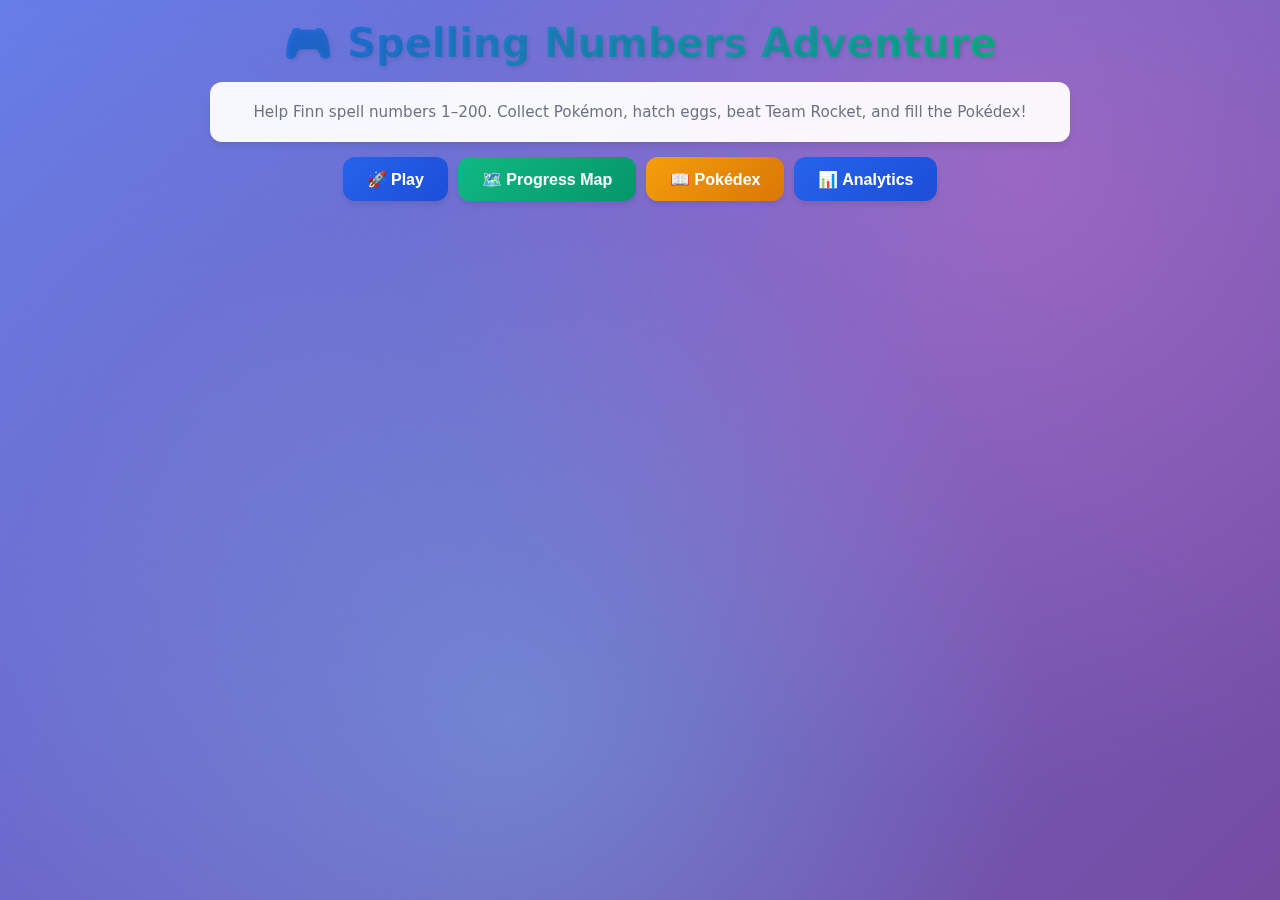
<file: index.html>
<!DOCTYPE html>
<html lang="en">
<head>
  <meta charset="utf-8" />
  <title>Spelling Numbers Adventure — Finn's Game</title>
  <meta name="viewport" content="width=device-width,initial-scale=1" />
  <style>
    :root {
      --primary: #2563eb;
      --primary-dark: #1d4ed8;
      --secondary: #10b981;
      --accent: #f59e0b;
      --danger: #ef4444;
      --surface: rgba(255, 255, 255, 0.95);
      --surface-dark: rgba(255, 255, 255, 0.8);
      --text: #1f2937;
      --text-light: #6b7280;
      --shadow: 0 4px 6px -1px rgba(0, 0, 0, 0.1);
      --shadow-lg: 0 10px 15px -3px rgba(0, 0, 0, 0.1);
      --border-radius: 12px;
      --transition: all 0.3s cubic-bezier(0.4, 0, 0.2, 1);
    }
    * {
      box-sizing: border-box;
    }
    body {
      font-family: 'Segoe UI', system-ui, -apple-system, sans-serif;
      background: linear-gradient(135deg, #667eea 0%, #764ba2 100%);
      margin: 0;
      min-height: 100vh;
      color: var(--text);
      overflow-x: hidden;
    }
    body::before {
      content: '';
      position: fixed;
      top: 0;
      left: 0;
      right: 0;
      bottom: 0;
      background-image:
        radial-gradient(circle at 20% 50%, rgba(120, 119, 198, 0.3) 0%, transparent 50%),
        radial-gradient(circle at 80% 20%, rgba(255, 119, 198, 0.3) 0%, transparent 50%),
        radial-gradient(circle at 40% 80%, rgba(120, 219, 255, 0.3) 0%, transparent 50%);
      pointer-events: none;
      z-index: -1;
    }
    .screen {
      padding: 20px;
      display: none;
      max-width: 900px;
      margin: 0 auto;
      animation: fadeIn 0.4s ease-out;
    }
    @keyframes fadeIn {
      from { opacity: 0; transform: translateY(20px); }
      to { opacity: 1; transform: translateY(0); }
    }
    @keyframes slideIn {
      from { opacity: 0; transform: translateX(-20px); }
      to { opacity: 1; transform: translateX(0); }
    }
    @keyframes bounce {
      0%, 20%, 53%, 80%, 100% { transform: translate3d(0,0,0); }
      40%, 43% { transform: translate3d(0,-15px,0); }
      70% { transform: translate3d(0,-8px,0); }
      90% { transform: translate3d(0,-3px,0); }
    }
    @keyframes glow {
      0%, 100% { box-shadow: 0 0 5px var(--accent), 0 0 10px var(--accent), 0 0 15px var(--accent); }
      50% { box-shadow: 0 0 10px var(--accent), 0 0 20px var(--accent), 0 0 30px var(--accent); }
    }
    h1, h2 {
      margin: 0 0 20px 0;
      text-align: center;
      background: linear-gradient(135deg, var(--primary), var(--secondary));
      -webkit-background-clip: text;
      -webkit-text-fill-color: transparent;
      background-clip: text;
      font-weight: 700;
      text-shadow: 2px 2px 4px rgba(0,0,0,0.1);
    }
    h1 { font-size: 2.5rem; margin-bottom: 10px; }
    h2 { font-size: 2rem; }
    button {
      background: linear-gradient(135deg, var(--primary), var(--primary-dark));
      color: white;
      border: none;
      padding: 12px 24px;
      border-radius: var(--border-radius);
      font-weight: 600;
      font-size: 1rem;
      cursor: pointer;
      transition: var(--transition);
      box-shadow: var(--shadow);
      position: relative;
      overflow: hidden;
      min-height: 44px;
      min-width: 44px;
    }
    button::before {
      content: '';
      position: absolute;
      top: 0;
      left: -100%;
      width: 100%;
      height: 100%;
      background: linear-gradient(90deg, transparent, rgba(255,255,255,0.2), transparent);
      transition: left 0.5s;
    }
    button:hover::before {
      left: 100%;
    }
    button:hover {
      transform: translateY(-2px);
      box-shadow: var(--shadow-lg);
    }
    button:active {
      transform: translateY(0);
    }
    button.secondary {
      background: linear-gradient(135deg, var(--secondary), #059669);
    }
    button.accent {
      background: linear-gradient(135deg, var(--accent), #d97706);
    }
    button.danger {
      background: linear-gradient(135deg, var(--danger), #dc2626);
    }
    .card {
      background: var(--surface);
      backdrop-filter: blur(10px);
      border-radius: var(--border-radius);
      padding: 20px;
      margin: 15px 0;
      box-shadow: var(--shadow);
      border: 1px solid rgba(255, 255, 255, 0.2);
      transition: var(--transition);
    }
    .card:hover {
      transform: translateY(-2px);
      box-shadow: var(--shadow-lg);
    }
    .small {
      font-size: 0.95rem;
      color: var(--text-light);
    }
    .center {
      display: flex;
      align-items: center;
      justify-content: center;
      flex-wrap: wrap;
      gap: 10px;
    }
    #game .question {
      font-size: 1.8rem;
      margin: 20px 0;
      text-align: center;
      font-weight: 600;
      color: var(--text);
      animation: slideIn 0.4s ease-out;
    }
    .options {
      margin: 20px 0;
      display: flex;
      flex-direction: column;
      gap: 10px;
      max-width: 500px;
      margin-left: auto;
      margin-right: auto;
    }
    .options button {
      width: 100%;
      padding: 15px 20px;
      font-size: 1.1rem;
      text-align: left;
      animation: slideIn 0.4s ease-out;
      animation-delay: calc(var(--i) * 0.1s);
    }
    #inputRow {
      margin-top: 20px;
      gap: 15px;
    }
    input[type=text] {
      padding: 12px 16px;
      border-radius: var(--border-radius);
      border: 2px solid rgba(255, 255, 255, 0.3);
      background: var(--surface);
      backdrop-filter: blur(10px);
      font-size: 1.1rem;
      min-width: 200px;
      transition: var(--transition);
    }
    input[type=text]:focus {
      outline: none;
      border-color: var(--primary);
      box-shadow: 0 0 0 3px rgba(37, 99, 235, 0.1);
    }
    .creature-popup {
      background: var(--surface);
      backdrop-filter: blur(15px);
      padding: 20px;
      border-radius: var(--border-radius);
      border: 2px solid var(--accent);
      margin: 20px 0;
      text-align: center;
      animation: bounce 0.8s ease-out;
      box-shadow: var(--shadow-lg);
    }
    .creature-img {
      width: 100px;
      height: 100px;
      object-fit: contain;
      filter: drop-shadow(0 4px 8px rgba(0,0,0,0.2));
      transition: var(--transition);
    }
    .creature-img:hover {
      transform: scale(1.1);
    }
    #collectionBar {
      display: flex;
      flex-wrap: wrap;
      justify-content: center;
      margin-top: 20px;
      padding: 15px;
      background: var(--surface-dark);
      backdrop-filter: blur(10px);
      border-radius: var(--border-radius);
      min-height: 80px;
      gap: 10px;
    }
    .collection-creature {
      width: 80px;
      height: 100px;
      background: white;
      border-radius: 10px;
      border: 3px solid transparent;
      display: flex;
      flex-direction: column;
      align-items: center;
      justify-content: center;
      padding: 8px;
      transition: var(--transition);
      position: relative;
      overflow: hidden;
    }
    .collection-creature::before {
      content: '';
      position: absolute;
      inset: 0;
      padding: 3px;
      background: linear-gradient(45deg, var(--primary), var(--secondary), var(--accent));
      border-radius: inherit;
      mask: linear-gradient(#fff 0 0) content-box, linear-gradient(#fff 0 0);
      mask-composite: xor;
    }
    .collection-creature:hover {
      transform: translateY(-5px) rotate(2deg);
      box-shadow: var(--shadow-lg);
    }
    .collection-creature img {
      width: 50px;
      height: 50px;
      transition: var(--transition);
    }
    .collection-creature:hover img {
      transform: scale(1.2);
    }
    #mapGrid {
      display: grid;
      grid-template-columns: repeat(auto-fill, minmax(45px, 1fr));
      gap: 8px;
      padding: 20px;
      max-width: 600px;
      margin: 0 auto;
    }
    .map-tile {
      aspect-ratio: 1;
      background: var(--surface);
      backdrop-filter: blur(10px);
      border-radius: 8px;
      display: flex;
      align-items: center;
      justify-content: center;
      font-weight: 600;
      font-size: 0.9rem;
      transition: var(--transition);
      border: 2px solid rgba(255, 255, 255, 0.2);
    }
    .map-tile:hover {
      transform: scale(1.1);
    }
    .map-tile.completed {
      background: linear-gradient(135deg, var(--secondary), #059669);
      color: white;
      animation: glow 2s infinite;
    }
    #dexGrid {
      display: grid;
      grid-template-columns: repeat(auto-fill, minmax(140px, 1fr));
      gap: 15px;
      padding: 20px;
    }
    .dex-creature {
      background: white;
      border-radius: var(--border-radius);
      border: 4px solid #e5e7eb;
      padding: 15px;
      display: flex;
      flex-direction: column;
      align-items: center;
      justify-content: center;
      transition: var(--transition);
      position: relative;
      overflow: hidden;
    }
    .dex-creature::before {
      content: '';
      position: absolute;
      top: 0;
      left: -100%;
      width: 100%;
      height: 100%;
      background: linear-gradient(90deg, transparent, rgba(255,255,255,0.4), transparent);
      transition: left 0.8s;
    }
    .dex-creature:hover::before {
      left: 100%;
    }
    .dex-creature.locked img {
      filter: grayscale(100%) brightness(0.6);
    }
    .dex-creature.locked div {
      color: #9ca3af;
    }
    .dex-common { border-color: var(--secondary); }
    .dex-rare { border-color: var(--primary); }
    .dex-legendary {
      border-color: var(--accent);
      background: linear-gradient(135deg, #fef3c7, #fff7ed);
    }
    .dex-creature:hover {
      transform: translateY(-5px);
      box-shadow: var(--shadow-lg);
    }
    #feedback {
      min-height: 30px;
      margin: 15px 0;
      color: var(--text);
      font-weight: 500;
      text-align: center;
      padding: 10px;
      border-radius: var(--border-radius);
      background: var(--surface-dark);
      backdrop-filter: blur(10px);
    }
    .settings-row {
      display: flex;
      gap: 15px;
      align-items: center;
      justify-content: center;
      margin: 20px 0;
      flex-wrap: wrap;
    }
    .settings-row label {
      display: flex;
      align-items: center;
      gap: 8px;
      background: var(--surface);
      padding: 10px 15px;
      border-radius: var(--border-radius);
      cursor: pointer;
      transition: var(--transition);
    }
    .settings-row label:hover {
      background: var(--surface-dark);
    }
    input[type="checkbox"] {
      width: 18px;
      height: 18px;
      accent-color: var(--primary);
    }
    #achievementsList {
      margin: 15px 0;
      padding: 15px;
      background: var(--surface);
      backdrop-filter: blur(10px);
      border-radius: var(--border-radius);
      font-size: 0.9rem;
      color: var(--text-light);
      text-align: center;
    }
    .egg {
      width: 70px;
      height: 90px;
      background: linear-gradient(135deg, #fef3c7, #fbbf24);
      border: 3px dashed var(--accent);
      border-radius: 50%;
      display: flex;
      flex-direction: column;
      align-items: center;
      justify-content: center;
      font-size: 2rem;
      position: relative;
      animation: bounce 2s infinite;
      transition: var(--transition);
    }
    .egg:hover {
      transform: scale(1.1);
    }
    .egg-timer {
      position: absolute;
      bottom: -25px;
      font-size: 0.75rem;
      color: var(--text);
      background: var(--surface);
      padding: 4px 8px;
      border-radius: 6px;
      white-space: nowrap;
    }
    #eggsBar {
      margin-top: 15px;
      gap: 15px;
    }
    .small-muted {
      font-size: 0.85rem;
      color: var(--text-light);
    }
    /* Mobile improvements */
    @media (max-width: 768px) {
      .screen { padding: 15px; }
      h1 { font-size: 2rem; }
      h2 { font-size: 1.5rem; }
      button {
        padding: 14px 20px;
        font-size: 1rem;
      }
      .options button {
        padding: 16px 20px;
        font-size: 1rem;
      }
      #game .question {
        font-size: 1.5rem;
      }
      input[type=text] {
        min-width: 150px;
        font-size: 16px; /* Prevents zoom on iOS */
      }
      #mapGrid {
        grid-template-columns: repeat(auto-fill, minmax(40px, 1fr));
        gap: 6px;
        padding: 15px;
      }
      #dexGrid {
        grid-template-columns: repeat(auto-fill, minmax(120px, 1fr));
        gap: 10px;
        padding: 15px;
      }
    }
    /* Loading animation */
    .loading {
      display: inline-block;
      width: 20px;
      height: 20px;
      border: 3px solid rgba(255,255,255,.3);
      border-radius: 50%;
      border-top-color: var(--primary);
      animation: spin 1s ease-in-out infinite;
    }
    @keyframes spin {
      to { transform: rotate(360deg); }
    }
    /* Success/error states */
    .feedback-success {
      background: linear-gradient(135deg, #dcfce7, #bbf7d0);
      color: #166534;
      border-left: 4px solid var(--secondary);
    }
    .feedback-error {
      background: linear-gradient(135deg, #fecaca, #fca5a5);
      color: #991b1b;
      border-left: 4px solid var(--danger);
    }
    .feedback-hint {
      background: linear-gradient(135deg, #fef3c7, #fde68a);
      color: #92400e;
      border-left: 4px solid var(--accent);
    }
  </style>
</head>
<body>
  <div id="menu" class="screen">
    <h1>🎮 Spelling Numbers Adventure</h1>
    <div class="card">
      <div class="small center">Help Finn spell numbers 1–200. Collect Pokémon, hatch eggs, beat Team Rocket, and fill the Pokédex!</div>
    </div>
    <div class="center">
      <button id="playBtn">🚀 Play</button>
      <button id="mapBtn" class="secondary">🗺️ Progress Map</button>
      <button id="dexBtn" class="accent">📖 Pokédex</button>
      <button id="analyticsBtn">📊 Analytics</button>
    </div>
  </div>
  <div id="game" class="screen">
    <div class="card">
      <div class="small center">Difficulty: <strong id="difficultyLabel">Easy</strong></div>
    </div>
    <div id="question" class="question">&nbsp;</div>
    <div id="options" class="options"></div>
    <div id="inputRow" style="display:none" class="center">
      <input id="answerInput" type="text" placeholder="Type your answer" />
      <button id="submitBtn">Submit</button>
    </div>
    <div id="encounterArea" class="center"></div>
    <div id="feedback" class="small center"></div>
    <div class="center"><button id="continueBtn">Continue</button></div>
    <div id="collectionBar"></div>
    <div id="eggsBar" class="center"></div>
    <div id="achievementsList" class="small-muted center"></div>
    <div class="center"><button id="quitBtn" class="danger">Quit to menu</button></div>
  </div>
  <div id="map" class="screen">
    <h2>🗺️ Progress Map</h2>
    <div class="card">
      <div id="mapGrid"></div>
    </div>
    <div class="center"><button id="backFromMap">Back</button></div>
  </div>
  <div id="dex" class="screen">
    <h2>📖 Your Pokédex</h2>
    <div id="dexGrid"></div>
    <div class="center"><button id="backFromDex">Back</button></div>
  </div>
  <div id="analytics" class="screen">
    <h2>📊 Parent Analytics & Settings</h2>
    <div class="card">
      <div id="analyticsContent"></div>
    </div>
    <div class="settings-row">
      <label><input id="soundToggle" type="checkbox" /> 🔊 Play sounds & speech</label>
      <button id="resetBtn" class="danger">🔄 Reset progress</button>
    </div>
    <div class="center"><button id="backFromAnalytics">Back</button></div>
  </div>
  <div id="rocketBattle" class="screen">
    <h2>🚀 Team Rocket Battle!</h2>
    <div class="card">
      <div id="rocketQuestion" class="question"></div>
      <div id="rocketOptions" class="options"></div>
      <div id="rocketFeedback" class="small center"></div>
    </div>
    <div class="center"><button id="forfeitRocket" class="danger">Give Up</button></div>
  </div>
<script>
/* ---------- Data & state ---------- */
const MAX_NUM = 200;
const numbers = Array.from({length:MAX_NUM}, (_,i)=>i+1);
// Gen 1 names (151) - used for collection/dex
const pokemonNames = ["Bulbasaur","Ivysaur","Venusaur","Charmander","Charmeleon","Charizard","Squirtle","Wartortle","Blastoise","Caterpie","Metapod","Butterfree","Weedle","Kakuna","Beedrill","Pidgey","Pidgeotto","Pidgeot","Rattata","Raticate","Spearow","Fearow","Ekans","Arbok","Pikachu","Raichu","Sandshrew","Sandslash","Nidoran♀","Nidorina","Nidoqueen","Nidoran♂","Nidorino","Nidoking","Clefairy","Clefable","Vulpix","Ninetales","Jigglypuff","Wigglytuff","Zubat","Golbat","Oddish","Gloom","Vileplume","Paras","Parasect","Venonat","Venomoth","Diglett","Dugtrio","Meowth","Persian","Psyduck","Golduck","Mankey","Primeape","Growlithe","Arcanine","Poliwag","Poliwhirl","Poliwrath","Abra","Kadabra","Alakazam","Machop","Machoke","Machamp","Bellsprout","Weepinbell","Victreebel","Tentacool","Tentacruel","Geodude","Graveler","Golem","Ponyta","Rapidash","Slowpoke","Slowbro","Magnemite","Magneton","Farfetch'd","Doduo","Dodrio","Seel","Dewgong","Grimer","Muk","Shellder","Cloyster","Gastly","Haunter","Gengar","Onix","Drowzee","Hypno","Krabby","Kingler","Voltorb","Electrode","Exeggcute","Exeggutor","Cubone","Marowak","Hitmonlee","Hitmonchan","Lickitung","Koffing","Weezing","Rhyhorn","Rhydon","Chansey","Tangela","Kangaskhan","Horsea","Seadra","Goldeen","Seaking","Staryu","Starmie","Mr. Mime","Scyther","Jynx","Electabuzz","Magmar","Pinsir","Tauros","Magikarp","Gyarados","Lapras","Ditto","Eevee","Vaporeon","Jolteon","Flareon","Porygon","Omanyte","Omastar","Kabuto","Kabutops","Aerodactyl","Snorlax","Articuno","Zapdos","Moltres","Dratini","Dragonair","Dragonite","Mewtwo","Mew"];
const creatures = pokemonNames.map((name,i)=>({
  id:`poke${i+1}`,
  name,
  img:`https://raw.githubusercontent.com/PokeAPI/sprites/master/sprites/pokemon/${i+1}.png`,
  index:i+1
}));

const LEGENDARIES = new Set([144,145,146,150,151]); // Articuno, Zapdos, Moltres, Mewtwo, Mew
const RARES = new Set([25,131,142]); // example rares (Pikachu, Lapras, Aerodactyl)

const achievements = {
  'first_catch': { name: 'First Catch!', description: 'Caught your first Pokémon' },
  'streak_master': { name: 'Streak Master', description: '20 correct in a row' },
  'legendary_trainer': { name: 'Legendary Trainer', description: 'Caught a legendary' },
  'egg_hatcher': { name: 'Egg Hatcher', description: 'Hatched your first egg' },
  'collector_50': { name: 'Collector', description: 'Caught 50 Pokémon' },
  'rocket_defeated': { name: 'Rocket Buster', description: 'Beat Team Rocket 5 times' },
  'dex_complete': { name: 'Pokédex Master', description: 'Filled the entire Pokédex' },
  'egg_collector': { name: 'Egg Collector', description: 'Collected 10 eggs' },
  'speed_typist': { name: 'Speed Typist', description: 'Answered in under 2 seconds' }
};

const STORAGE_KEY = 'spelling_numbers_finn_v2';
let state = {
  difficulty:1,
  streak:0,
  mastered:[],
  mistakes:{},
  collection:[],
  stolen:[],
  lastQuestion:null,
  correctTotal:0,
  sound:true,
  milestones:[],
  achievementsUnlocked:{},
  eggs:[], // {id, time}
  hatched:[],
  rocketWins:0,
  lastAnswerTimestamp:0
};

function load(){
  try{
    const raw = localStorage.getItem(STORAGE_KEY);
    if(raw) state = JSON.parse(raw);
  }catch(e){
    console.warn(e);
  }
}

function save(){
  localStorage.setItem(STORAGE_KEY, JSON.stringify(state));
}

load();

/* ---------- Enhanced helpers ---------- */
function numToWords(n){
  const ones=["","one","two","three","four","five","six","seven","eight","nine","ten","eleven","twelve","thirteen","fourteen","fifteen","sixteen","seventeen","eighteen","nineteen"];
  const tens=["","","twenty","thirty","forty","fifty","sixty","seventy","eighty","ninety"];
  if(n<20) return ones[n];
  if(n<100){
    const t=Math.floor(n/10), o=n%10;
    return tens[t] + (o?"-"+ones[o] : "");
  }
  if(n===100) return 'one hundred';
  if(n<200){
    const r=n-100;
    return 'one hundred' + (r? ' ' + numToWords(r): '');
  }
  if(n===200) return 'two hundred';
  return String(n);
}

function speak(text){
  if(!state.sound) return;
  if('speechSynthesis' in window){
    const u = new SpeechSynthesisUtterance(text);
    const v = speechSynthesis.getVoices().find(v=>/female|zira|susan|kathy/i.test((v.name||'')+ (v.lang||'')+ (v.voiceURI||'')));
    if(v) u.voice = v;
    u.rate = 0.95;
    speechSynthesis.cancel();
    speechSynthesis.speak(u);
  }
}

function playSound(type){
  if(!state.sound) return;
  try{
    const ctx = new (window.AudioContext||window.webkitAudioContext)();
    if(ctx.state === 'suspended') ctx.resume();
    const o = ctx.createOscillator();
    const g = ctx.createGain();
    o.connect(g);
    g.connect(ctx.destination);
    if(type==='correct'){ o.frequency.value = 880; o.type='sine'; g.gain.value = 0.07; }
    else { o.frequency.value = 220; o.type='sawtooth'; g.gain.value = 0.07; }
    o.start();
    o.stop(ctx.currentTime+0.14);
  }catch(e){}
}

function getRarity(index){
  if(LEGENDARIES.has(index)) return 'legendary';
  if(RARES.has(index) || index>120) return 'rare';
  return 'common';
}

function getCatchChance(index){
  const r = getRarity(index);
  if(r==='legendary') return 0.08;
  if(r==='rare') return 0.28;
  return 0.65;
}

function unlockAchievement(key){
  if(!state.achievementsUnlocked[key]){
    state.achievementsUnlocked[key] = true;
    save();
    showTempMessage(`🏆 Achievement unlocked: ${achievements[key].name}`, 2200);
    renderAchievements();
  }
}

function showTempMessage(msg, ms=1200, type='default'){
  const fb = document.getElementById('feedback');
  fb.textContent = msg;
  fb.className = `small center feedback-${type}`;
  setTimeout(()=>{
    if(fb.textContent === msg) {
      fb.textContent = '';
      fb.className = 'small center';
    }
  }, ms);
}

/* ---------- UI refs ---------- */
const qEl = document.getElementById('question');
const optEl = document.getElementById('options');
const inputRow = document.getElementById('inputRow');
const answerInput = document.getElementById('answerInput');
const encounterArea = document.getElementById('encounterArea');
const feedback = document.getElementById('feedback');
const collectionBar = document.getElementById('collectionBar');
const difficultyLabel = document.getElementById('difficultyLabel');
const continueBtn = document.getElementById('continueBtn');
const eggsBar = document.getElementById('eggsBar');
const soundToggle = document.getElementById('soundToggle');
let gameTimerInterval = null;

/* ---------- Question & difficulty flow ---------- */
let retryState = null; // null | {hinted: true} | 'force' (must type correct)
let lastQuestionStart = 0;

function updateDifficultyLabel(){
  const map = {1:'Easy (MC)',2:'Medium (Fill)',3:'Hard (Type)',4:'Number Match'};
  difficultyLabel.textContent = map[state.difficulty] || 'Mixed';
}

function startGame(){
  state.difficulty = 1;
  state.streak = 0;
  save();
  updateCollectionBar();
  renderEggs();
  renderAchievements();
  if(!gameTimerInterval){
    gameTimerInterval = setInterval(checkEggs, 1000);
  }
  nextQuestion();
  showScreen('game');
}

function quitToMenu(){
  save();
  showScreen('menu');
}

/* weighted creature picker for encounters */
function pickWeightedCreature(){
  const pool = [];
  creatures.forEach(c=>{
    const r = getRarity(c.index);
    let w = (r==='common'?10:(r==='rare'?4:1));
    if(state.correctTotal>50 && r==='rare') w += 3;
    if(state.correctTotal>120 && r==='legendary') w += 2;
    for(let i=0;i<w;i++) pool.push(c);
  });
  return pool[Math.floor(Math.random()*pool.length)];
}

function chooseNumber(){
  const pool = [];
  for(let n of numbers){
    const mastered = state.mastered.includes(n);
    const mistakes = state.mistakes[n]||0;
    const m = mastered?1:3;
    const weight = Math.max(1, m + mistakes);
    for(let i=0;i<weight;i++) pool.push(n);
  }
  return pool[Math.floor(Math.random()*pool.length)];
}

function nextQuestion(){
  updateDifficultyLabel();
  feedback.textContent = '';
  feedback.className = 'small center';
  encounterArea.innerHTML = '';
  continueBtn.style.display = 'none';
  inputRow.style.display = 'none';
  optEl.innerHTML = '';
  answerInput.value = '';
  retryState = null;
  lastQuestionStart = Date.now();
  const n = chooseNumber();
  state.lastQuestion = n;
  const word = numToWords(n);
  // Mix types based on difficulty but include numberMatch in mix
  const allowed = ['mc'];
  if(state.difficulty >= 2) allowed.push('fill');
  if(state.difficulty >= 3) allowed.push('type');
  allowed.push('numMatch'); // always mixed in
  const type = allowed[Math.floor(Math.random()*allowed.length)];

  if(type === 'mc'){
    qEl.textContent = `Which is the correct spelling for ${n}?`;
    showMultipleChoice(n, word);
  }
  else if(type === 'fill'){
    qEl.textContent = `Fill in the blanks: ${n}`;
    showFillBlank(n, word);
  }
  else if(type === 'type'){
    qEl.textContent = `Type the full spelling for ${n}`;
    showTyping(n, word);
  }
  else {
    qEl.textContent = `What number is this (type digits)? ${word}`;
    showNumberMatch(n, word);
  }
  speak(word);
}

/* ---------- question renderers ---------- */
function showMultipleChoice(n, word){
  optEl.innerHTML = '';
  const choices = new Set([word]);
  while(choices.size < 4){
    const r = numToWords(numbers[Math.floor(Math.random()*numbers.length)]);
    choices.add(r);
  }
  Array.from(choices).sort(()=>Math.random()-0.5).forEach((c, i)=>{
    const b = document.createElement('button');
    b.textContent = c;
    b.style.setProperty('--i', i);
    b.onclick = ()=> submitChoice(c);
    optEl.appendChild(b);
  });
}

function showFillBlank(n, word){
  optEl.textContent = '';
  let arr = word.split('');
  for(let i=0;i<arr.length;i++){
    if(arr[i] !== ' ' && Math.random()<0.45) arr[i] = '_';
  }
  optEl.textContent = arr.join('');
  inputRow.style.display = 'flex';
  answerInput.focus();
}

function showTyping(n, word){
  optEl.innerHTML = '';
  inputRow.style.display = 'flex';
  answerInput.focus();
}

function showNumberMatch(n, word){
  optEl.innerHTML = '';
  inputRow.style.display = 'flex';
  answerInput.focus();
}

/* ---------- submission & retry logic ---------- */
function submitChoice(selected){
  const correct = numToWords(state.lastQuestion);
  if(selected === correct) return handleCorrect();
  else return handleWrong(correct);
}

function submitAnswer(){
  const valRaw = answerInput.value.trim();
  if(!valRaw){ showTempMessage('Please enter an answer!', 1000, 'hint'); return; }
  const val = valRaw.toLowerCase();
  const correctWord = numToWords(state.lastQuestion);
  // detect number input
  const isDigits = /^\d+$/.test(valRaw);
  // if currently in forced-correct mode, require exact match (word or digits)
  if(retryState === 'force'){
    if(isDigits){
      if(parseInt(valRaw,10)===state.lastQuestion) return handleCorrect();
      else { showTempMessage(`Please type the correct answer exactly.`, 1500, 'hint'); return; }
    } else {
      if(val === correctWord) return handleCorrect();
      else { showTempMessage(`Please type the correct answer exactly.`, 1500, 'hint'); return; }
    }
  }
  // normal attempt: if digits expected and match
  if(isDigits){
    if(parseInt(valRaw,10)===state.lastQuestion) return handleCorrect();
    else return handleWrong(String(state.lastQuestion));
  } else {
    if(val === correctWord) return handleCorrect();
    else return handleWrong(correctWord);
  }
}

function handleCorrect(){
  const timeTaken = Date.now() - lastQuestionStart;
  if(timeTaken < 2000) unlockAchievement('speed_typist');
  state.streak++;
  state.correctTotal++;
  playSound('correct');
  // increase difficulty over time
  if(state.streak >= 5 && state.difficulty < 3){ state.difficulty++; state.streak = 0; }
  if(!state.mastered.includes(state.lastQuestion)) state.mastered.push(state.lastQuestion);
  save();
  showTempMessage('Excellent!', 800, 'success');
  // evolution on long streaks (naive)
  if(state.streak >= 10){ triggerEvolution(); state.streak = 0; }
  // Team Rocket trigger every 20 correct answers
  if(state.correctTotal > 0 && state.correctTotal % 20 === 0){
    triggerRocketBattle();
    return;
  }
  // chance to give an egg sometimes (small chance)
  if(Math.random() < 0.08) giveEgg();
  maybeEncounter();
  if(!encounterArea.hasChildNodes()) setTimeout(()=> nextQuestion(), 700);
}

function handleWrong(correct){
  // first wrong: give hint (first letter) and allow retry
  state.streak = 0;
  playSound('wrong');
  state.mistakes[state.lastQuestion] = (state.mistakes[state.lastQuestion] || 0) + 1;
  save();
  if(!retryState){
    retryState = {hinted:true};
    showTempMessage(`Hint: it starts with "${String(correct)[0]}" — try again.`, 3000, 'hint');
    // If it was a multiple choice, show choices again (they remain).
    // For typed input, leave input visible and ask again:
    inputRow.style.display = 'flex';
  } else if(retryState && retryState.hinted){
    // second wrong: show correct answer and force the player to type it before continuing
    retryState = 'force';
    showTempMessage(`Type the correct answer now to continue: ${correct}`, 5000, 'error');
    inputRow.style.display = 'flex';
  } else {
    // fallback
    retryState = 'force';
    showTempMessage(`Type the correct answer to continue: ${correct}`, 5000, 'error');
    inputRow.style.display = 'flex';
  }
}

/* ---------- encounters & catching ---------- */
function maybeEncounter(){
  const chance = 0.30;
  if(Math.random() > chance) return;
  // chance to recatch stolen
  if(state.stolen.length > 0 && Math.random() < 0.35){
    const stolenId = state.stolen[Math.floor(Math.random()*state.stolen.length)];
    const crit = creatures.find(c => c.id === stolenId);
    if(crit) return spawnEncounter(crit, true);
  }
  const crit = pickWeightedCreature();
  if(getRarity(crit.index) === 'legendary'){
    if(!state.milestones.includes('legendary-'+crit.index) && Math.random() > 0.12) return;
  }
  spawnEncounter(crit, false);
}

function spawnEncounter(crit, isStolen=false){
  encounterArea.innerHTML = '';
  const wrap = document.createElement('div');
  wrap.className = 'creature-popup';
  wrap.innerHTML = `<div class="center"><img src="${crit.img}" class="creature-img" alt="${crit.name}"></div>
    <div class="small center">${isStolen? 'A stolen' : 'A wild'} <strong>${crit.name}</strong> appeared!</div>
    <div class="small-muted center">Rarity: ${getRarity(crit.index)}</div>`;
  const btnCatch = document.createElement('button');
  btnCatch.textContent = '⚡ Catch!';
  btnCatch.className = 'secondary';
  const btnRun = document.createElement('button');
  btnRun.textContent = '🏃 Let it go';
  wrap.appendChild(btnCatch);
  wrap.appendChild(btnRun);
  encounterArea.appendChild(wrap);

  let resolved = false;
  const timeout = setTimeout(()=> {
    if(resolved) return;
    resolved = true;
    encounterArea.innerHTML = `<div class="small center">Oh no — ${crit.name} got away!</div>`;
    setTimeout(()=> { encounterArea.innerHTML=''; nextQuestion(); }, 900);
  }, 4500);

  btnCatch.onclick = ()=>{
    if(resolved) return;
    resolved = true;
    clearTimeout(timeout);
    const chance = getCatchChance(crit.index);
    const success = Math.random() < chance;
    if(success){
      if(isStolen){
        const idx = state.stolen.indexOf(crit.id);
        if(idx >= 0) state.stolen.splice(idx,1);
        addToCollection(crit.id);
        encounterArea.innerHTML = `<div class="small center">🎉 You recaught <strong>${crit.name}</strong>!</div>`;
      } else {
        addToCollection(crit.id);
        encounterArea.innerHTML = `<div class="small center">🎉 You caught <strong>${crit.name}</strong>!</div>`;
        if(getRarity(crit.index) === 'legendary') state.milestones.push('legendary-'+crit.index);
      }
      save();
      setTimeout(()=> { encounterArea.innerHTML=''; nextQuestion(); }, 1000);
    } else {
      encounterArea.innerHTML = `<div class="small center">💨 Oh no — ${crit.name} escaped!</div>`;
      setTimeout(()=> { encounterArea.innerHTML=''; nextQuestion(); }, 900);
    }
  };

  btnRun.onclick = ()=>{
    if(resolved) return;
    resolved = true;
    clearTimeout(timeout);
    encounterArea.innerHTML = `<div class="small center">👋 You let ${crit.name} go.</div>`;
    setTimeout(()=> { encounterArea.innerHTML=''; nextQuestion(); }, 700);
  };
}

function addToCollection(id){
  if(!state.collection.includes(id)){
    state.collection.push(id);
    // achievements
    if(state.collection.length === 1) unlockAchievement('first_catch');
    if(state.collection.length >= 50) unlockAchievement('collector_50');
    const crit = creatures.find(c=>c.id === id);
    if(crit && LEGENDARIES.has(crit.index)) unlockAchievement('legendary_trainer');
    if(state.collection.length === creatures.length) unlockAchievement('dex_complete');
    save();
    updateCollectionBar();
  } else {
    showTempMessage('You already have that one!', 900, 'hint');
  }
}

function updateCollectionBar(){
  collectionBar.innerHTML = '';
  state.collection.forEach(cid=>{
    const c = creatures.find(x=>x.id===cid);
    if(!c) return;
    const el = document.createElement('div');
    el.className = 'collection-creature';
    el.title = c.name;
    el.innerHTML = `<img src="${c.img}" alt="${c.name}">
                     <div class="small-muted">${c.name}</div>`;
    collectionBar.appendChild(el);
  });
}

/* ---------- Eggs & hatching ---------- */
function giveEgg(){
  const minutes = 2 + Math.floor(Math.random()*4); // 2-5 min hatch time
  const hatchTime = Date.now() + minutes * 60 * 1000;
  const egg = { id: `egg${Date.now()}`, hatchTime, critId: pickWeightedCreature().id };
  state.eggs.push(egg);
  save();
  showTempMessage('An egg has been added to your collection! 🥚', 2000, 'hint');
  if(state.eggs.length >= 10) unlockAchievement('egg_collector');
  renderEggs();
}

function renderEggs(){
  eggsBar.innerHTML = '';
  state.eggs.forEach(egg=>{
    const eggEl = document.createElement('div');
    eggEl.className = 'egg';
    const secondsLeft = Math.floor((egg.hatchTime - Date.now())/1000);
    const minutesLeft = Math.ceil(secondsLeft / 60);
    eggEl.innerHTML = `🐣<div class="egg-timer">${minutesLeft} min</div>`;
    eggsBar.appendChild(eggEl);
  });
}

function checkEggs(){
  const now = Date.now();
  const hatchedEggs = state.eggs.filter(e => now >= e.hatchTime);
  const remainingEggs = state.eggs.filter(e => now < e.hatchTime);
  state.eggs = remainingEggs;

  hatchedEggs.forEach(egg => {
    state.hatched.push(egg.critId);
    addToCollection(egg.critId);
    const crit = creatures.find(c => c.id === egg.critId);
    if(crit){
      showTempMessage(`🎉 Your egg hatched a ${crit.name}!`, 3000, 'success');
      unlockAchievement('egg_hatcher');
    }
  });

  if(hatchedEggs.length > 0){
    save();
    renderEggs();
    updateCollectionBar();
  }
}

/* ---------- Evolution & Team Rocket ---------- */
function triggerEvolution(){
  const potentialEvo = state.collection.find(cid=>{
    const crit = creatures.find(c=>c.id===cid);
    if(crit && crit.index < 100 && (crit.index % 10 === 0)) return true; // simplified evo logic
    return false;
  });
  if(potentialEvo){
    const crit = creatures.find(c=>c.id === potentialEvo);
    const nextCrit = creatures.find(c=>c.index === crit.index + 1);
    if(nextCrit){
      state.collection = state.collection.filter(id=>id!==crit.id);
      addToCollection(nextCrit.id);
      showTempMessage(`✨ ${crit.name} evolved into ${nextCrit.name}!`, 2500, 'success');
    }
  }
}

let rocketBattleCorrect = 0;
let rocketBattleQuestion = null;
function triggerRocketBattle(){
  showScreen('rocketBattle');
  const rocketWords = ['one hundred', 'one thousand', 'one million'];
  const rocketWord = rocketWords[Math.floor(Math.random() * rocketWords.length)];
  rocketBattleQuestion = rocketWord;
  document.getElementById('rocketQuestion').textContent = `Spell this number: ${rocketWord.replace(/\w/g, '_ ')}...`;
  document.getElementById('rocketFeedback').textContent = '';
  rocketBattleCorrect = 0;
  const rocketOptions = document.getElementById('rocketOptions');
  rocketOptions.innerHTML = '';
  const input = document.createElement('input');
  input.type = 'text';
  input.placeholder = 'Type your answer';
  input.id = 'rocketAnswerInput';
  const btn = document.createElement('button');
  btn.textContent = 'Submit';
  btn.onclick = ()=>{
    const val = input.value.trim().toLowerCase();
    if(val === rocketBattleQuestion){
      rocketBattleCorrect++;
      document.getElementById('rocketFeedback').textContent = 'Correct!';
      if(rocketBattleCorrect >= 3){
        handleRocketVictory();
      } else {
        document.getElementById('rocketQuestion').textContent = `Spell it again! (${3-rocketBattleCorrect} more to go)`;
        input.value = '';
      }
    } else {
      document.getElementById('rocketFeedback').textContent = `Incorrect! Get it right to continue.`;
    }
  };
  rocketOptions.appendChild(input);
  rocketOptions.appendChild(btn);
}

function handleRocketVictory(){
  state.rocketWins++;
  if(state.rocketWins >= 5) unlockAchievement('rocket_defeated');
  showTempMessage(`You defeated Team Rocket! They dropped a Pokémon!`, 3000, 'success');
  const stolenCreature = state.collection[Math.floor(Math.random() * state.collection.length)];
  if(stolenCreature){
    state.stolen.push(stolenCreature);
    state.collection = state.collection.filter(c => c !== stolenCreature);
    showTempMessage(`Oh no! But they stole your ${creatures.find(c=>c.id === stolenCreature).name} back!`, 3000, 'error');
  }
  setTimeout(()=>{
    showScreen('game');
    updateCollectionBar();
    nextQuestion();
  }, 1000);
}

/* ---------- screens & navigation ---------- */
function showScreen(id){
  document.querySelectorAll('.screen').forEach(el=>el.style.display='none');
  document.getElementById(id).style.display = 'block';
  if(id === 'game'){
    updateCollectionBar();
    renderEggs();
    renderAchievements();
    updateDifficultyLabel();
  }
  if(id === 'map') renderMap();
  if(id === 'dex') renderDex();
  if(id === 'analytics') renderAnalytics();
}

/* ---------- analytics & settings ---------- */
function renderMap(){
  const mapGrid = document.getElementById('mapGrid');
  mapGrid.innerHTML = '';
  for(let i=1;i<=MAX_NUM;i++){
    const tile = document.createElement('div');
    tile.className = 'map-tile';
    tile.textContent = i;
    if(state.mastered.includes(i)) tile.classList.add('completed');
    mapGrid.appendChild(tile);
  }
}

function renderDex(){
  const dexGrid = document.getElementById('dexGrid');
  dexGrid.innerHTML = '';
  creatures.forEach(c => {
    const el = document.createElement('div');
    el.className = 'dex-creature';
    const isCaught = state.collection.includes(c.id);
    if(!isCaught) el.classList.add('locked');
    const rarity = getRarity(c.index);
    el.classList.add(`dex-${rarity}`);
    el.innerHTML = `
      <img src="${isCaught ? c.img : 'https://placehold.co/50x50/333333/FFFFFF?text=?'}" alt="${isCaught ? c.name : '???'}">
      <div>${isCaught ? c.name : '???'}</div>
      <div class="small-muted">${rarity}</div>
    `;
    dexGrid.appendChild(el);
  });
}

function renderAnalytics(){
  const content = document.getElementById('analyticsContent');
  content.innerHTML = `
    <h3>Overall Progress</h3>
    <p>Correct Answers: <strong>${state.correctTotal}</strong></p>
    <p>Mastered Numbers: <strong>${state.mastered.length} / ${MAX_NUM}</strong></p>
    <p>Pokédex Completion: <strong>${state.collection.length} / ${creatures.length}</strong></p>
    <p>Team Rocket Wins: <strong>${state.rocketWins}</strong></p>
    <p>Eggs Collected: <strong>${state.hatched.length + state.eggs.length}</strong></p>
    <p>Stolen Pokémon: <strong>${state.stolen.length}</strong></p>
    <hr style="margin:20px 0; border: none; border-top: 1px dashed #ccc;">
    <h3>Most Mistakes</h3>
    <ul id="mistakesList"></ul>
  `;
  const mistakesList = document.getElementById('mistakesList');
  const sortedMistakes = Object.entries(state.mistakes).sort(([,a],[,b])=>b-a);
  if(sortedMistakes.length === 0){
    mistakesList.innerHTML = '<li>No mistakes yet!</li>';
  } else {
    sortedMistakes.slice(0, 5).forEach(([num, count])=>{
      const li = document.createElement('li');
      li.textContent = `${num}: ${count} mistakes`;
      mistakesList.appendChild(li);
    });
  }
  // Update sound toggle based on state
  soundToggle.checked = state.sound;
}

function renderAchievements(){
  const list = document.getElementById('achievementsList');
  list.innerHTML = '';
  const unlocked = Object.keys(state.achievementsUnlocked).length;
  if(unlocked === 0){
    list.textContent = 'No achievements unlocked yet.';
    return;
  }
  Object.keys(achievements).forEach(key=>{
    if(state.achievementsUnlocked[key]){
      const span = document.createElement('span');
      span.textContent = `🏆 ${achievements[key].name}`;
      span.style.margin = '0 5px';
      list.appendChild(span);
    }
  });
}

function resetGame(){
  if(confirm("Are you sure you want to reset all your progress?")){
    localStorage.removeItem(STORAGE_KEY);
    state = {
      difficulty:1, streak:0, mastered:[], mistakes:{}, collection:[], stolen:[],
      lastQuestion:null, correctTotal:0, sound:true, milestones:[],
      achievementsUnlocked:{}, eggs:[], hatched:[], rocketWins:0,
      lastAnswerTimestamp:0
    };
    save();
    showTempMessage('Progress has been reset!', 2000, 'danger');
    showScreen('menu');
  }
}

/* ---------- Event Listeners ---------- */
window.onload = function(){
  // Initial screen display
  showScreen('menu');
  // Initialize UI elements and handlers
  soundToggle.checked = state.sound;
  soundToggle.addEventListener('change', (e)=>{
    state.sound = e.target.checked;
    save();
  });
  // Button click handlers
  document.getElementById('playBtn').onclick = startGame;
  document.getElementById('mapBtn').onclick = ()=> showScreen('map');
  document.getElementById('dexBtn').onclick = ()=> showScreen('dex');
  document.getElementById('analyticsBtn').onclick = ()=> showScreen('analytics');
  document.getElementById('backFromMap').onclick = ()=> showScreen('menu');
  document.getElementById('backFromDex').onclick = ()=> showScreen('menu');
  document.getElementById('backFromAnalytics').onclick = ()=> showScreen('menu');
  document.getElementById('quitBtn').onclick = quitToMenu;
  document.getElementById('resetBtn').onclick = resetGame;
  document.getElementById('submitBtn').onclick = submitAnswer;
  document.getElementById('answerInput').onkeydown = (e)=>{ if(e.key==='Enter') submitAnswer(); };
  document.getElementById('continueBtn').onclick = nextQuestion;
  document.getElementById('forfeitRocket').onclick = ()=>{
    showTempMessage('You gave up! Next time!', 2000, 'error');
    setTimeout(()=> showScreen('game'), 500);
  };
  // Initial state check
  updateCollectionBar();
  renderAchievements();
  renderEggs();
  // Start the egg timer
  gameTimerInterval = setInterval(checkEggs, 1000);
};

</script>
</body>
</html>
</file>
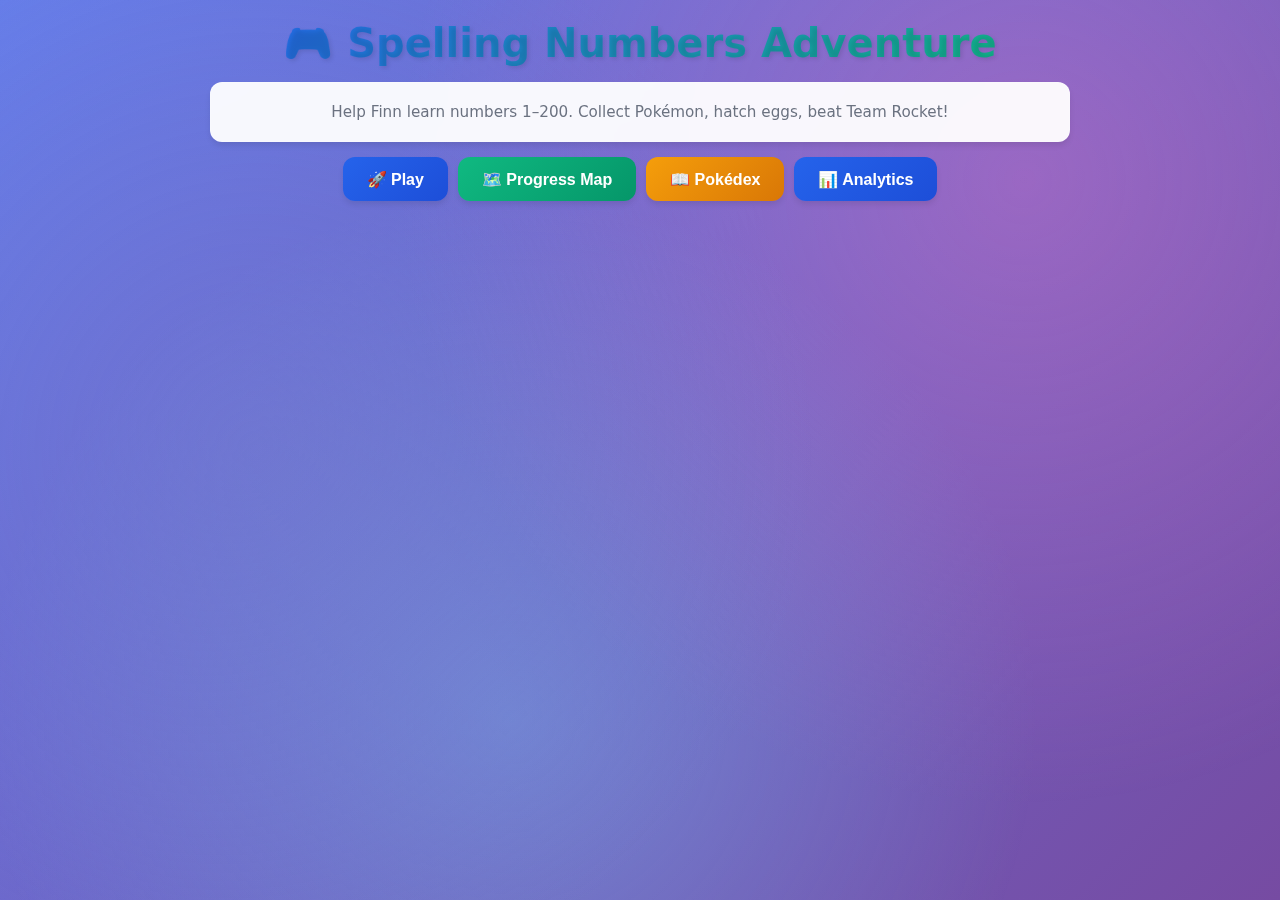
<file: finn-game.html>
<!DOCTYPE html>
<html lang="en">
<head>
  <meta charset="utf-8" />
  <title>Finn's Number Game</title>
  <meta name="viewport" content="width=device-width,initial-scale=1" />
  <link rel="stylesheet" href="styles.css">
</head>
<body>
  <!-- Menu Screen -->
  <div id="menu" class="screen">
    <h1>🎮 Spelling Numbers Adventure</h1>
    <div class="card">
      <div class="small center">Help Finn learn numbers 1–200. Collect Pokémon, hatch eggs, beat Team Rocket!</div>
    </div>
    <div class="center">
      <button id="playBtn">🚀 Play</button>
      <button id="mapBtn" class="secondary">🗺️ Progress Map</button>
      <button id="dexBtn" class="accent">📖 Pokédex</button>
      <button id="analyticsBtn">📊 Analytics</button>
    </div>
  </div>

  <!-- Game Screen -->
  <div id="game" class="screen">
    <div class="card">
      <div class="small center">Difficulty: <strong id="difficultyLabel">Mixed</strong></div>
    </div>
    <div id="question" class="question">&nbsp;</div>
    <div id="options" class="options"></div>
    <div id="inputRow" style="display:none" class="center">
      <input id="answerInput" type="text" placeholder="Type your answer" />
      <button id="submitBtn">Submit</button>
    </div>
    <div id="encounterArea" class="center"></div>
    <div id="feedback" class="small center"></div>
    <div class="center"><button id="continueBtn" style="display:none">Continue</button></div>
    <div id="collectionBar"></div>
    <div id="eggsBar" class="center"></div>
    <div id="achievementsList" class="small-muted center"></div>
    <div class="center"><button id="quitBtn" class="danger">Quit to menu</button></div>
  </div>

  <!-- Map Screen -->
  <div id="map" class="screen">
    <h2>🗺️ Progress Map</h2>
    <div class="card"><div id="mapGrid"></div></div>
    <div class="center"><button id="backFromMap">Back</button></div>
  </div>

  <!-- Pokedex Screen -->
  <div id="dex" class="screen">
    <h2>📖 Your Pokédex</h2>
    <div id="dexGrid"></div>
    <div class="center"><button id="backFromDex">Back</button></div>
  </div>

  <!-- Analytics Screen -->
  <div id="analytics" class="screen">
    <h2>📊 Parent Analytics & Settings</h2>
    <div class="card"><div id="analyticsContent"></div></div>
    <div class="settings-row">
      <label><input id="soundToggle" type="checkbox" checked /> 🔊 Play sounds & speech</label>
      <button id="resetBtn" class="danger">🔄 Reset progress</button>
    </div>
    <div class="center"><button id="backFromAnalytics">Back</button></div>
  </div>

  <!-- Rocket Battle Screen -->
  <div id="rocketBattle" class="screen">
    <h2>🚀 Team Rocket Battle!</h2>
    <div class="card">
      <div id="rocketQuestion" class="question"></div>
      <div id="rocketOptions" class="options"></div>
      <div id="rocketFeedback" class="small center"></div>
    </div>
    <div class="center"><button id="forfeitRocket" class="danger">Give Up</button></div>
  </div>

  <script src="game.js"></script>
</body>
</html>
</file>
<file: styles.css>
:root {
  --primary: #2563eb;
  --primary-dark: #1d4ed8;
  --secondary: #10b981;
  --accent: #f59e0b;
  --danger: #ef4444;
  --surface: rgba(255, 255, 255, 0.95);
  --surface-dark: rgba(255, 255, 255, 0.8);
  --text: #1f2937;
  --text-light: #6b7280;
  --shadow: 0 4px 6px -1px rgba(0, 0, 0, 0.1);
  --shadow-lg: 0 10px 15px -3px rgba(0, 0, 0, 0.1);
  --border-radius: 12px;
  --transition: all 0.3s cubic-bezier(0.4, 0, 0.2, 1);
}

* {
  box-sizing: border-box;
}

body {
  font-family: 'Segoe UI', system-ui, -apple-system, sans-serif;
  background: linear-gradient(135deg, #667eea 0%, #764ba2 100%);
  margin: 0;
  min-height: 100vh;
  color: var(--text);
  overflow-x: hidden;
}

body::before {
  content: '';
  position: fixed;
  top: 0;
  left: 0;
  right: 0;
  bottom: 0;
  background-image:
    radial-gradient(circle at 20% 50%, rgba(120, 119, 198, 0.3) 0%, transparent 50%),
    radial-gradient(circle at 80% 20%, rgba(255, 119, 198, 0.3) 0%, transparent 50%),
    radial-gradient(circle at 40% 80%, rgba(120, 219, 255, 0.3) 0%, transparent 50%);
  pointer-events: none;
  z-index: -1;
}

.screen {
  padding: 20px;
  display: none;
  max-width: 900px;
  margin: 0 auto;
  animation: fadeIn 0.4s ease-out;
}

@keyframes fadeIn {
  from { opacity: 0; transform: translateY(20px); }
  to { opacity: 1; transform: translateY(0); }
}

@keyframes slideIn {
  from { opacity: 0; transform: translateX(-20px); }
  to { opacity: 1; transform: translateX(0); }
}

@keyframes bounce {
  0%, 20%, 53%, 80%, 100% { transform: translate3d(0,0,0); }
  40%, 43% { transform: translate3d(0,-15px,0); }
  70% { transform: translate3d(0,-8px,0); }
  90% { transform: translate3d(0,-3px,0); }
}

@keyframes glow {
  0%, 100% { box-shadow: 0 0 5px var(--accent), 0 0 10px var(--accent), 0 0 15px var(--accent); }
  50% { box-shadow: 0 0 10px var(--accent), 0 0 20px var(--accent), 0 0 30px var(--accent); }
}

h1, h2 {
  margin: 0 0 20px 0;
  text-align: center;
  background: linear-gradient(135deg, var(--primary), var(--secondary));
  -webkit-background-clip: text;
  -webkit-text-fill-color: transparent;
  background-clip: text;
  font-weight: 700;
  text-shadow: 2px 2px 4px rgba(0,0,0,0.1);
}

h1 { font-size: 2.5rem; margin-bottom: 10px; }
h2 { font-size: 2rem; }

button {
  background: linear-gradient(135deg, var(--primary), var(--primary-dark));
  color: white;
  border: none;
  padding: 12px 24px;
  border-radius: var(--border-radius);
  font-weight: 600;
  font-size: 1rem;
  cursor: pointer;
  transition: var(--transition);
  box-shadow: var(--shadow);
  position: relative;
  overflow: hidden;
  min-height: 44px;
  min-width: 44px;
}

button::before {
  content: '';
  position: absolute;
  top: 0;
  left: -100%;
  width: 100%;
  height: 100%;
  background: linear-gradient(90deg, transparent, rgba(255,255,255,0.2), transparent);
  transition: left 0.5s;
}

button:hover::before { left: 100%; }
button:hover {
  transform: translateY(-2px);
  box-shadow: var(--shadow-lg);
}
button:active { transform: translateY(0); }

button.secondary { background: linear-gradient(135deg, var(--secondary), #059669); }
button.accent { background: linear-gradient(135deg, var(--accent), #d97706); }
button.danger { background: linear-gradient(135deg, var(--danger), #dc2626); }

.card {
  background: var(--surface);
  backdrop-filter: blur(10px);
  border-radius: var(--border-radius);
  padding: 20px;
  margin: 15px 0;
  box-shadow: var(--shadow);
  border: 1px solid rgba(255, 255, 255, 0.2);
  transition: var(--transition);
}

.card:hover {
  transform: translateY(-2px);
  box-shadow: var(--shadow-lg);
}

.small {
  font-size: 0.95rem;
  color: var(--text-light);
}

.center {
  display: flex;
  align-items: center;
  justify-content: center;
  flex-wrap: wrap;
  gap: 10px;
}

#game .question {
  font-size: 1.8rem;
  margin: 20px 0;
  text-align: center;
  font-weight: 600;
  color: var(--text);
  animation: slideIn 0.4s ease-out;
}

.options {
  margin: 20px 0;
  display: flex;
  flex-direction: column;
  gap: 10px;
  max-width: 500px;
  margin-left: auto;
  margin-right: auto;
}

.options button {
  width: 100%;
  padding: 15px 20px;
  font-size: 1.1rem;
  text-align: left;
  animation: slideIn 0.4s ease-out;
  animation-delay: calc(var(--i) * 0.1s);
}

#inputRow {
  margin-top: 20px;
  gap: 15px;
}

input[type=text] {
  padding: 12px 16px;
  border-radius: var(--border-radius);
  border: 2px solid rgba(255, 255, 255, 0.3);
  background: var(--surface);
  backdrop-filter: blur(10px);
  font-size: 1.1rem;
  min-width: 200px;
  transition: var(--transition);
}

input[type=text]:focus {
  outline: none;
  border-color: var(--primary);
  box-shadow: 0 0 0 3px rgba(37, 99, 235, 0.1);
}

.creature-popup {
  background: var(--surface);
  backdrop-filter: blur(15px);
  padding: 20px;
  border-radius: var(--border-radius);
  border: 2px solid var(--accent);
  margin: 20px 0;
  text-align: center;
  animation: bounce 0.8s ease-out;
  box-shadow: var(--shadow-lg);
}

.creature-img {
  width: 100px;
  height: 100px;
  object-fit: contain;
  filter: drop-shadow(0 4px 8px rgba(0,0,0,0.2));
  transition: var(--transition);
}

.creature-img:hover {
  transform: scale(1.1);
}

#collectionBar {
  display: flex;
  flex-wrap: wrap;
  justify-content: center;
  margin-top: 20px;
  padding: 15px;
  background: var(--surface-dark);
  backdrop-filter: blur(10px);
  border-radius: var(--border-radius);
  min-height: 80px;
  gap: 10px;
}

.collection-creature {
  width: 80px;
  height: 100px;
  background: white;
  border-radius: 10px;
  border: 3px solid transparent;
  display: flex;
  flex-direction: column;
  align-items: center;
  justify-content: center;
  padding: 8px;
  transition: var(--transition);
  position: relative;
  overflow: hidden;
}

.collection-creature::before {
  content: '';
  position: absolute;
  inset: 0;
  padding: 3px;
  background: linear-gradient(45deg, var(--primary), var(--secondary), var(--accent));
  border-radius: inherit;
  mask: linear-gradient(#fff 0 0) content-box, linear-gradient(#fff 0 0);
  mask-composite: xor;
}

.collection-creature:hover {
  transform: translateY(-5px) rotate(2deg);
  box-shadow: var(--shadow-lg);
}

.collection-creature img {
  width: 50px;
  height: 50px;
  transition: var(--transition);
}

.collection-creature:hover img {
  transform: scale(1.2);
}

#mapGrid {
  display: grid;
  grid-template-columns: repeat(auto-fill, minmax(45px, 1fr));
  gap: 8px;
  padding: 20px;
  max-width: 600px;
  margin: 0 auto;
}

.map-tile {
  aspect-ratio: 1;
  background: var(--surface);
  backdrop-filter: blur(10px);
  border-radius: 8px;
  display: flex;
  align-items: center;
  justify-content: center;
  font-weight: 600;
  font-size: 0.9rem;
  transition: var(--transition);
  border: 2px solid rgba(255, 255, 255, 0.2);
}

.map-tile:hover {
  transform: scale(1.1);
}

.map-tile.completed {
  background: linear-gradient(135deg, var(--secondary), #059669);
  color: white;
  animation: glow 2s infinite;
}

#dexGrid {
  display: grid;
  grid-template-columns: repeat(auto-fill, minmax(140px, 1fr));
  gap: 15px;
  padding: 20px;
}

.dex-creature {
  background: white;
  border-radius: var(--border-radius);
  border: 4px solid #e5e7eb;
  padding: 15px;
  display: flex;
  flex-direction: column;
  align-items: center;
  justify-content: center;
  transition: var(--transition);
  position: relative;
  overflow: hidden;
}

.dex-creature::before {
  content: '';
  position: absolute;
  top: 0;
  left: -100%;
  width: 100%;
  height: 100%;
  background: linear-gradient(90deg, transparent, rgba(255,255,255,0.4), transparent);
  transition: left 0.8s;
}

.dex-creature:hover::before {
  left: 100%;
}

.dex-creature.locked img {
  filter: grayscale(100%) brightness(0.6);
}

.dex-creature.locked div {
  color: #9ca3af;
}

.dex-common { border-color: var(--secondary); }
.dex-rare { border-color: var(--primary); }
.dex-legendary {
  border-color: var(--accent);
  background: linear-gradient(135deg, #fef3c7, #fff7ed);
}

.dex-creature:hover {
  transform: translateY(-5px);
  box-shadow: var(--shadow-lg);
}

#feedback {
  min-height: 30px;
  margin: 15px 0;
  color: var(--text);
  font-weight: 500;
  text-align: center;
  padding: 10px;
  border-radius: var(--border-radius);
  background: var(--surface-dark);
  backdrop-filter: blur(10px);
}

.settings-row {
  display: flex;
  gap: 15px;
  align-items: center;
  justify-content: center;
  margin: 20px 0;
  flex-wrap: wrap;
}

.settings-row label {
  display: flex;
  align-items: center;
  gap: 8px;
  background: var(--surface);
  padding: 10px 15px;
  border-radius: var(--border-radius);
  cursor: pointer;
  transition: var(--transition);
}

.settings-row label:hover {
  background: var(--surface-dark);
}

input[type="checkbox"] {
  width: 18px;
  height: 18px;
  accent-color: var(--primary);
}

#achievementsList {
  margin: 15px 0;
  padding: 15px;
  background: var(--surface);
  backdrop-filter: blur(10px);
  border-radius: var(--border-radius);
  font-size: 0.9rem;
  color: var(--text-light);
  text-align: center;
}

.egg {
  width: 70px;
  height: 90px;
  background: linear-gradient(135deg, #fef3c7, #fbbf24);
  border: 3px dashed var(--accent);
  border-radius: 50%;
  display: flex;
  flex-direction: column;
  align-items: center;
  justify-content: center;
  font-size: 2rem;
  position: relative;
  animation: bounce 2s infinite;
  transition: var(--transition);
}

.egg:hover {
  transform: scale(1.1);
}

.egg-timer {
  position: absolute;
  bottom: -25px;
  font-size: 0.75rem;
  color: var(--text);
  background: var(--surface);
  padding: 4px 8px;
  border-radius: 6px;
  white-space: nowrap;
}

#eggsBar {
  margin-top: 15px;
  gap: 15px;
}

.small-muted {
  font-size: 0.85rem;
  color: var(--text-light);
}

/* Letter tiles for spelling */
/* Letter tiles for spelling */
.tile-display {
  min-height: 50px;
  background: white;
  border: 2px dashed var(--primary);
  border-radius: var(--border-radius);
  padding: 15px;
  margin-bottom: 15px;
  font-size: 1.5rem;
  font-weight: 600;
  text-align: center;
  color: var(--text);
  display: block; /* ADD THIS */
}

.tile-bank {
  display: flex;
  flex-wrap: wrap;
  gap: 8px;
  justify-content: center;
  margin-top: 10px;
}

.letter-tile {
  min-width: 40px;        /* CHANGED from 45px */
  min-height: 40px;       /* CHANGED from 45px */
  max-width: 45px;        /* ADD THIS */
  max-height: 45px;       /* ADD THIS */
  font-size: 1rem;        /* CHANGED from 1.2rem */
  font-weight: 700;
  padding: 8px;           /* CHANGED from 8px 12px */
  background: linear-gradient(135deg, #fff, #f3f4f6);
  border: 2px solid var(--primary);
  transition: var(--transition);
}
.letter-tile:hover:not(:disabled) {
  transform: translateY(-3px) scale(1.05);
  border-color: var(--secondary);
}

.letter-tile:disabled {
  opacity: 0.3;
  cursor: not-allowed;
}

/* Number displays */
.number-line {
  font-size: 1.4rem;
  font-weight: 600;
  text-align: center;
  padding: 20px;
  background: white;
  border-radius: var(--border-radius);
  margin: 15px 0;
  color: var(--text);
  line-height: 1.8;
}

.place-value-display {
  font-size: 1.3rem;
  font-weight: 600;
  text-align: center;
  padding: 20px;
  background: white;
  border-radius: var(--border-radius);
  margin: 15px 0;
  color: var(--primary);
}

.compare-display {
  font-size: 2rem;
  font-weight: 700;
  text-align: center;
  padding: 25px;
  background: white;
  border-radius: var(--border-radius);
  margin: 15px 0;
  color: var(--text);
}

.symbol-btn {
  font-size: 2rem;
  min-width: 80px;
  min-height: 80px;
}

.numbers-to-order {
  font-size: 1.5rem;
  font-weight: 600;
  text-align: center;
  padding: 20px;
  background: white;
  border-radius: var(--border-radius);
  margin: 15px 0;
  color: var(--text);
}

/* Mobile improvements */
@media (max-width: 768px) {
  .screen { padding: 15px; }
  h1 { font-size: 2rem; }
  h2 { font-size: 1.5rem; }
  button {
    padding: 14px 20px;
    font-size: 1rem;
  }
  .options button {
    padding: 16px 20px;
    font-size: 1rem;
  }
  #game .question {
    font-size: 1.5rem;
  }
  input[type=text] {
    min-width: 150px;
    font-size: 16px;
  }
  #mapGrid {
    grid-template-columns: repeat(auto-fill, minmax(40px, 1fr));
    gap: 6px;
    padding: 15px;
  }
  #dexGrid {
    grid-template-columns: repeat(auto-fill, minmax(120px, 1fr));
    gap: 10px;
    padding: 15px;
  }
  .letter-tile {
    min-width: 40px;
    min-height: 40px;
    font-size: 1.1rem;
  }
}

.feedback-success {
  background: linear-gradient(135deg, #dcfce7, #bbf7d0);
  color: #166534;
  border-left: 4px solid var(--secondary);
}

.feedback-error {
  background: linear-gradient(135deg, #fecaca, #fca5a5);
  color: #991b1b;
  border-left: 4px solid var(--danger);
}

.feedback-hint {
  background: linear-gradient(135deg, #fef3c7, #fde68a);
  color: #92400e;
  border-left: 4px solid var(--accent);
}
</file>
